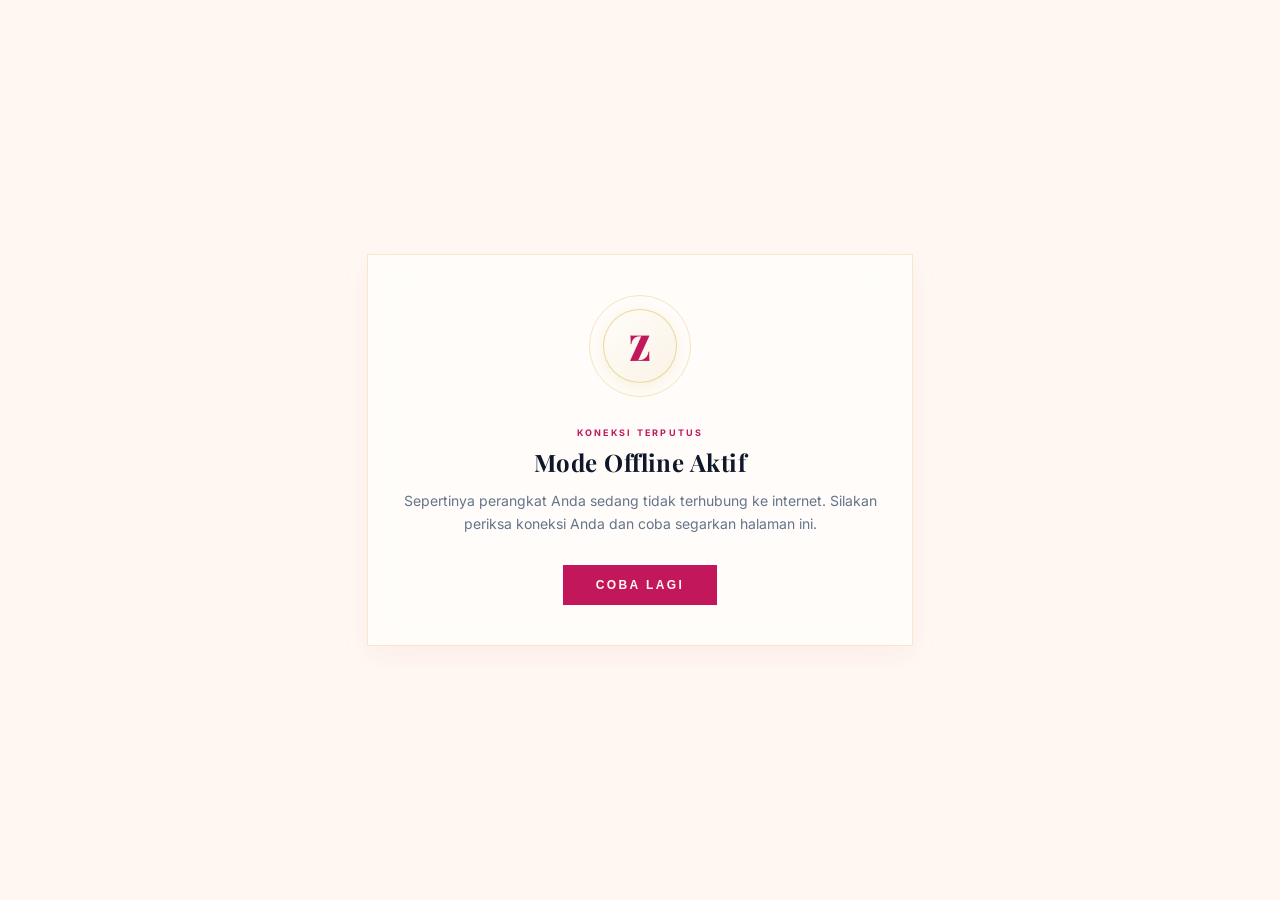
<file: public/offline.html>
<!doctype html>
<html lang="id">
  <head>
    <meta charset="UTF-8" />
    <meta name="viewport" content="width=device-width, initial-scale=1.0" />
    <title>Koneksi Terputus - Zeas Creative Corner</title>
    <link href="https://fonts.googleapis.com/css2?family=Playfair+Display:ital,wght@0,400;0,600;0,700;1,400&family=Inter:wght@300;400;500;600;700&display=swap" rel="stylesheet">
    <style>
      body {
        margin: 0;
        padding: 0;
        background-color: #FFF8F2; /* Cream background */
        color: #1e293b;
        font-family: 'Inter', -apple-system, sans-serif;
        display: flex;
        flex-direction: column;
        align-items: center;
        justify-content: center;
        min-height: 100vh;
        text-align: center;
        box-sizing: border-box;
        padding: 24px;
      }
      .container {
        max-width: 480px;
        background: rgba(255, 255, 255, 0.6);
        backdrop-filter: blur(16px);
        -webkit-backdrop-filter: blur(16px);
        border: 1px solid rgba(212, 175, 55, 0.25);
        padding: 40px 32px;
        box-shadow: 0 10px 30px rgba(194, 24, 91, 0.05);
        position: relative;
      }
      .logo-outer {
        position: relative;
        width: 100px;
        height: 100px;
        margin: 0 auto 30px;
        display: flex;
        align-items: center;
        justify-content: center;
        border-radius: 50%;
        border: 1px solid rgba(212, 175, 55, 0.3);
      }
      .logo-inner {
        width: 72px;
        height: 72px;
        border-radius: 50%;
        background: linear-gradient(135deg, #FFFDF9, #FAF3E6);
        border: 1px solid rgba(212, 175, 55, 0.45);
        box-shadow: 0 4px 15px rgba(212, 175, 55, 0.15);
        display: flex;
        align-items: center;
        justify-content: center;
      }
      .logo-text {
        font-family: 'Playfair Display', serif;
        font-size: 36px;
        font-weight: 900;
        color: #C2185B; /* Fuchsia brand color */
      }
      h1 {
        font-family: 'Playfair Display', serif;
        font-size: 24px;
        font-weight: 700;
        color: #0f172a;
        margin: 0 0 12px;
        letter-spacing: 0.02em;
      }
      p {
        font-size: 14px;
        line-height: 1.6;
        color: #64748b;
        margin: 0 0 30px;
      }
      .btn {
        display: inline-flex;
        align-items: center;
        justify-content: center;
        background-color: #C2185B;
        color: #FFF8F2;
        text-decoration: none;
        padding: 12px 32px;
        font-size: 12px;
        font-weight: 700;
        letter-spacing: 0.2em;
        text-transform: uppercase;
        border: 1px solid #C2185B;
        cursor: pointer;
        transition: all 0.3s ease;
      }
      .btn:hover {
        background-color: #FFF8F2;
        color: #C2185B;
        border-color: #C2185B;
        box-shadow: 0 4px 15px rgba(194, 24, 91, 0.15);
      }
      .offline-badge {
        font-size: 9px;
        font-weight: 700;
        letter-spacing: 0.25em;
        color: #C2185B;
        text-transform: uppercase;
        margin-bottom: 8px;
        display: block;
      }
    </style>
  </head>
  <body>
    <div class="container">
      <div class="logo-outer">
        <div class="logo-inner">
          <span class="logo-text">Z</span>
        </div>
      </div>
      
      <span class="offline-badge">Koneksi Terputus</span>
      <h1>Mode Offline Aktif</h1>
      <p>
        Sepertinya perangkat Anda sedang tidak terhubung ke internet. Silakan periksa koneksi Anda dan coba segarkan halaman ini.
      </p>
      
      <button class="btn" onclick="window.location.reload();">
        Coba Lagi
      </button>
    </div>
  </body>
</html>
</file>
